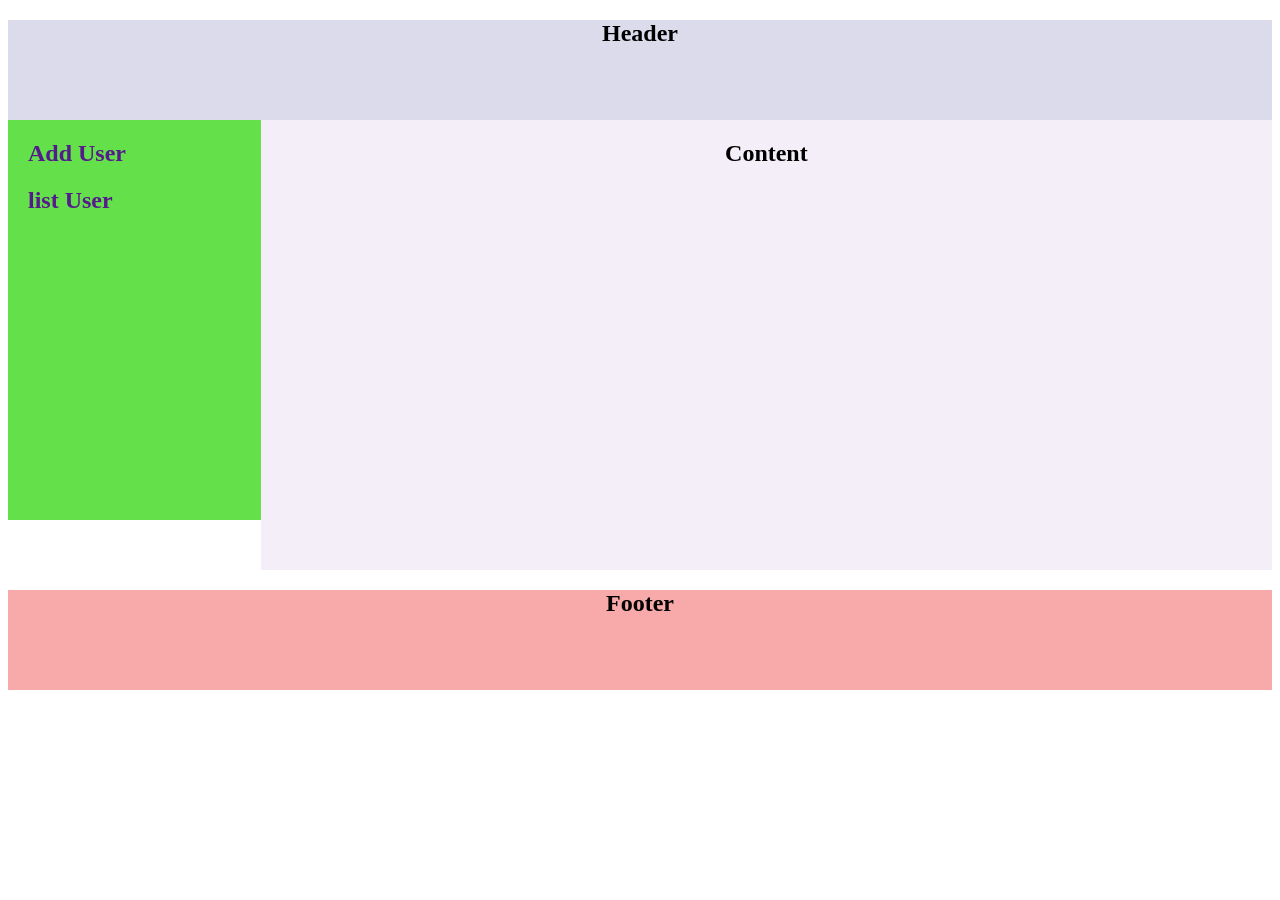
<file: index.html>
<!doctype html>
<title>Spa</title>
<link rel="stylesheet" href="css/style.css">


<body>

    <div class="header">
        <h2>Header</h2>
    </div>
    <div class=" container">
        <div class="sidebar">
            <a href="">
                <h2>Add User</h2>
            </a>
            <a href="">
                <h2>list User</h2>
            </a>
        </div>
        <div class="content">
            <h2>Content</h2>
        </div>
    </div>
    <div class="footer">
        <h2>Footer</h2>
    </div>
</body>
</file>
<file: css/style.css>
@import "components/main-content.css";
@import "components/form-style.css";
@import "components/table-style.css";
</file>
